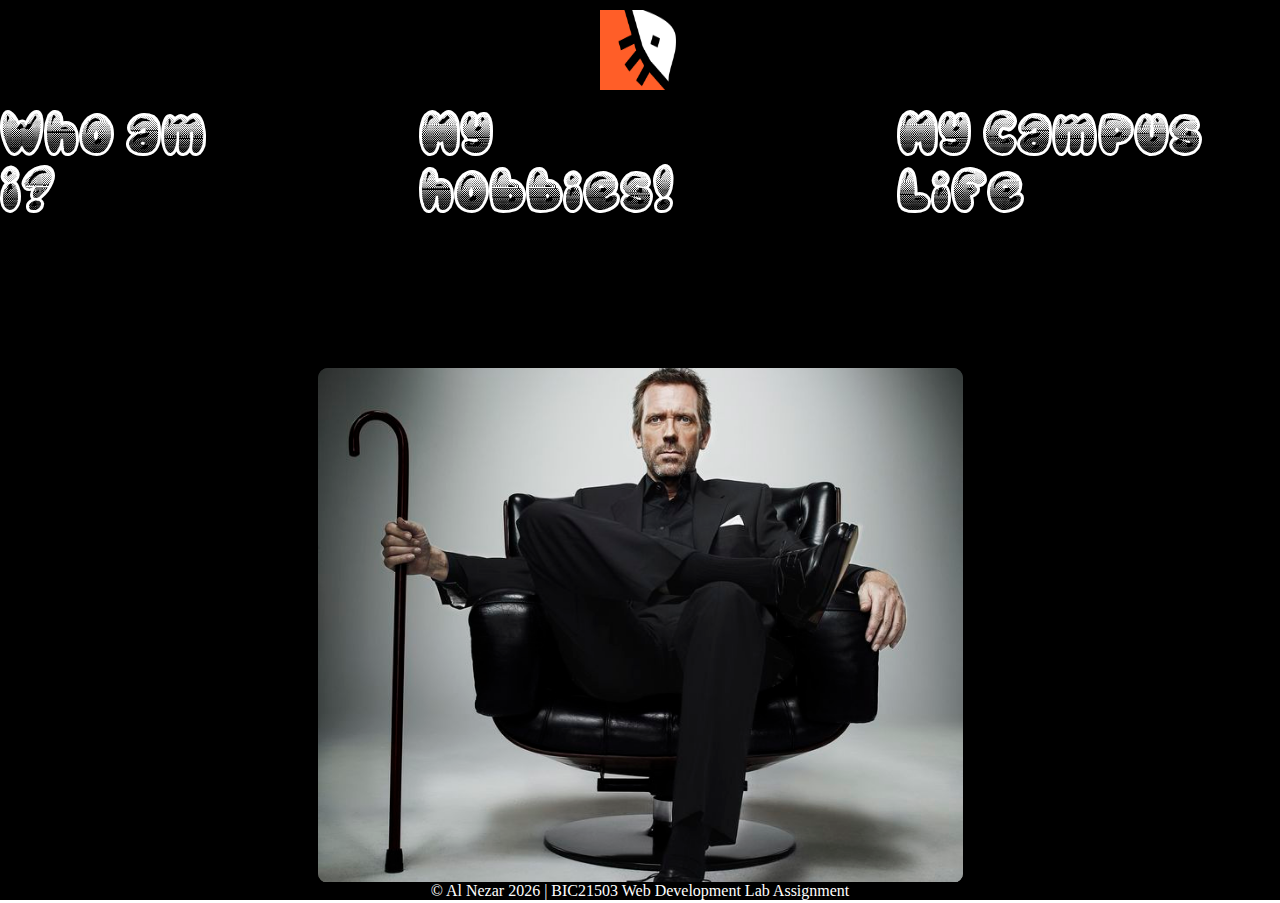
<file: index.html>
<!DOCTYPE html>
<html lang="en">

<head>
    <meta charset="UTF-8">
    <meta name="viewport" content="width=device-width, initial-scale=1.0">
    <meta name="description"
        content="Al Nezar's personal website - Software Engineering student sharing biodata, hobbies, and campus life experiences.">
    <meta name="keywords"
        content="Al Nezar, Software Engineering, BIC21503, Web Development, Student Portfolio">
    <meta name="author" content="Al Nezar">
    <title>AL Nezar (Lab 4)</title>
    <link rel="stylesheet" href="Styles/LandingPage.css">
</head>

<body>
    <div class="container">

        <div class="logo">
            <img src="../Assets/Images/flag - Copy.png" alt="my logo" width="80" height="80">
            <audio id="hoverSoundNav" src="../Assets/Audio/vintage-hip-hop-taunt.wav" preload="auto"></audio>
        </div>

        <div class="navigation">
            <a href="NavigationLinks/bioData.html">Who am I?</a>
            <a href="NavigationLinks/hobbies.html">My hobbies!</a>
            <a href="NavigationLinks/campusLife.html">My Campus Life</a>
        </div>

        <div class="header">
            <p>Welcome to My Personal Website!</p>
        </div>

        <div class="content">
            <div class="side_bar">
                <audio id="hoverSoundSideBar" src="../Assets/Audio/batman-song-1966.mp3" preload="auto"></audio>
            </div>

            <div class="footer">
                &copy; Al Nezar 2025 | BIT21503 Web Development Lab Assignment
            </div>
        </div>
    </div>

    <script>
        // === Sidebar hover sound effect ===
        const sidebar = document.querySelector('.side_bar');
        const sidebarSound = document.getElementById('hoverSoundSideBar');

        sidebar.addEventListener('mouseenter', () => {
            sidebarSound.currentTime = 0;
            sidebarSound.play();
        });

        sidebar.addEventListener('mouseleave', () => {
            sidebarSound.pause();
            sidebarSound.currentTime = 0;
        });

        // === Navigation links hover sound ===
        const navLinks = document.querySelectorAll('.navigation a');
        const hoverSound = document.getElementById('hoverSoundNav');

        navLinks.forEach(link => {
            link.addEventListener('mouseenter', () => {
                hoverSound.currentTime = 0;
                hoverSound.play();
            });
            link.addEventListener('mouseleave', () => {
                hoverSound.pause();
                hoverSound.currentTime = 0;
            });
        });

        // === Logo hover animation ===
        const logo = document.querySelector('.logo img');
        logo.addEventListener('mouseenter', () => {
            logo.style.transition = 'transform 0.3s ease';
            logo.style.transform = 'scale(1.2) rotate(-3deg)';
            hoverSound.currentTime = 0;
            hoverSound.play();
        });
        logo.addEventListener('mouseleave', () => {
            logo.style.transform = 'scale(1) rotate(0deg)';
            hoverSound.pause();
            hoverSound.currentTime = 0;
        });

        // === Header hover sound ===
        const header = document.querySelector('.header p');
        header.addEventListener('mouseenter', () => {
            hoverSound.currentTime = 0;
            hoverSound.play();
        });
        header.addEventListener('mouseleave', () => {
            hoverSound.pause();
            hoverSound.currentTime = 0;
        });

        // === Dynamic footer year ===
        const footer = document.querySelector('.footer');
        const currentYear = new Date().getFullYear();
        footer.innerHTML = `&copy; Al Nezar ${currentYear} | BIC21503 Web Development Lab Assignment`;
    </script>
</body>

</html>
</file>
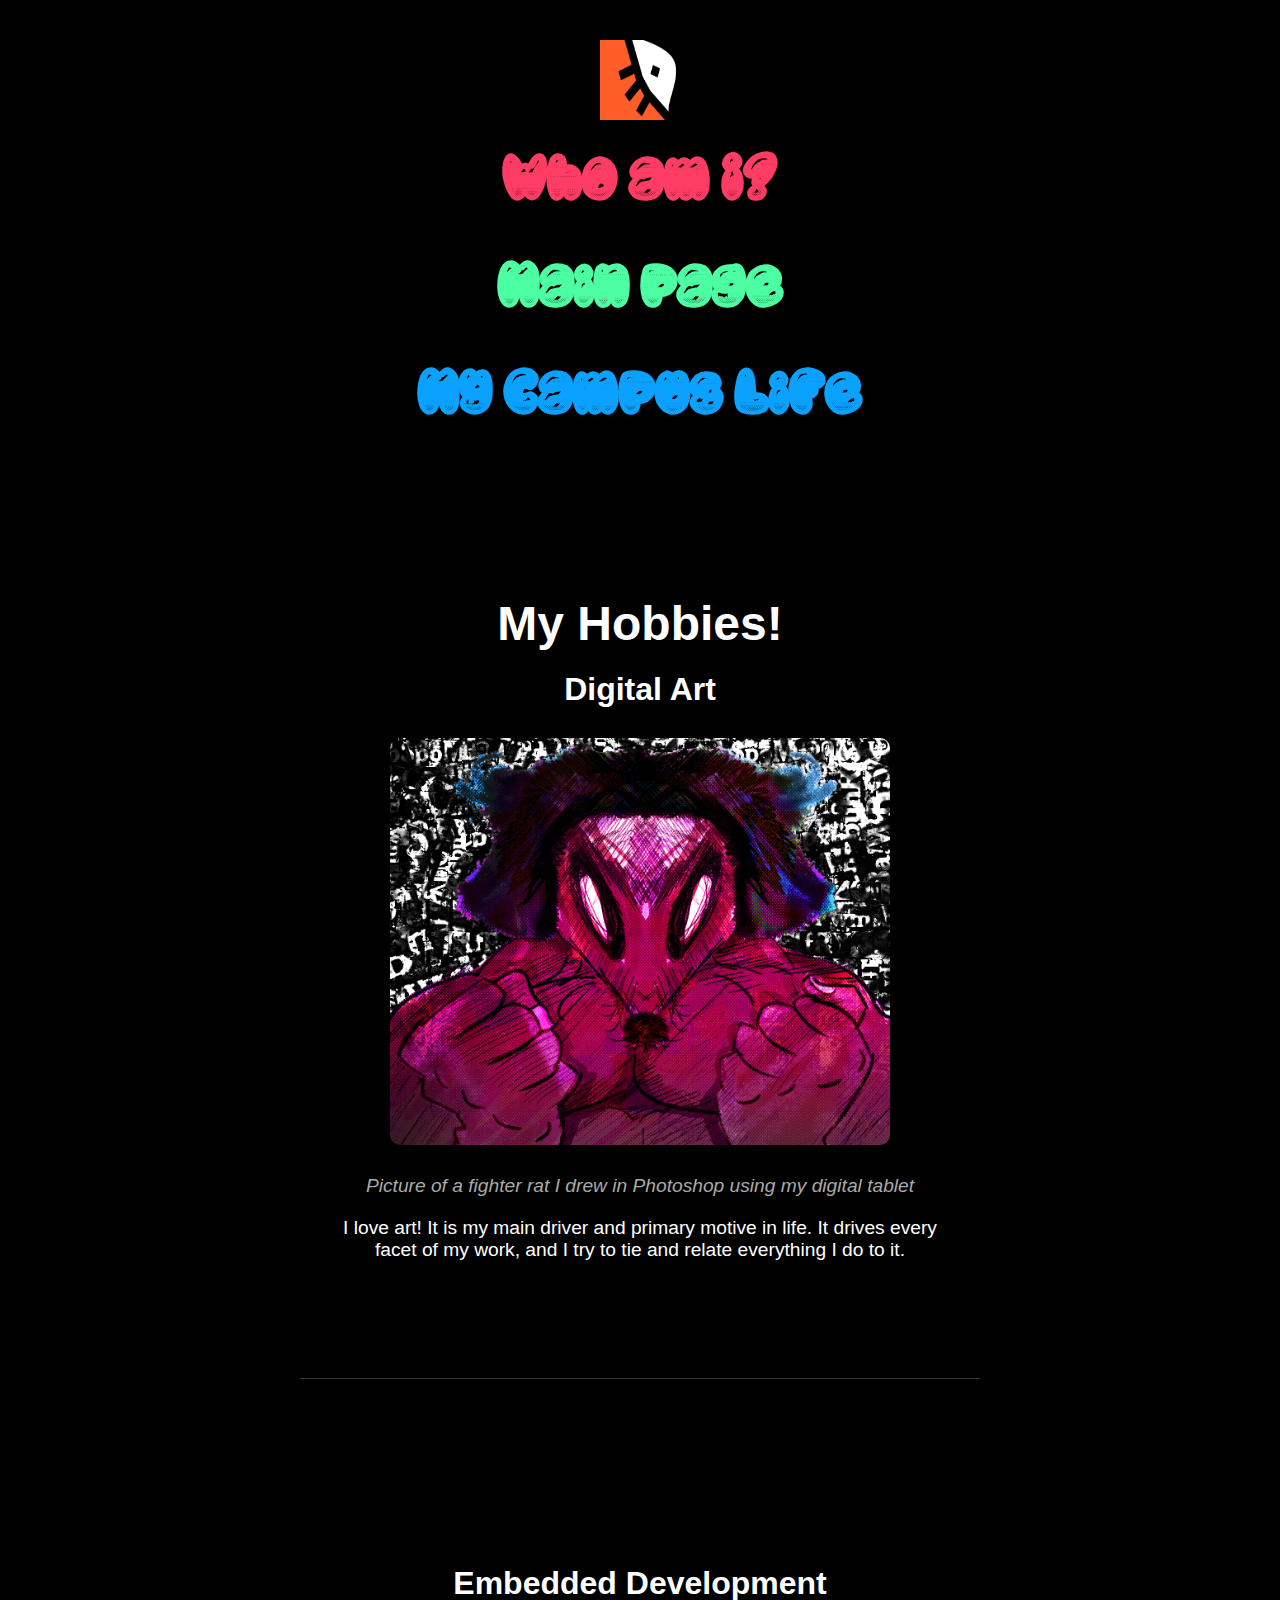
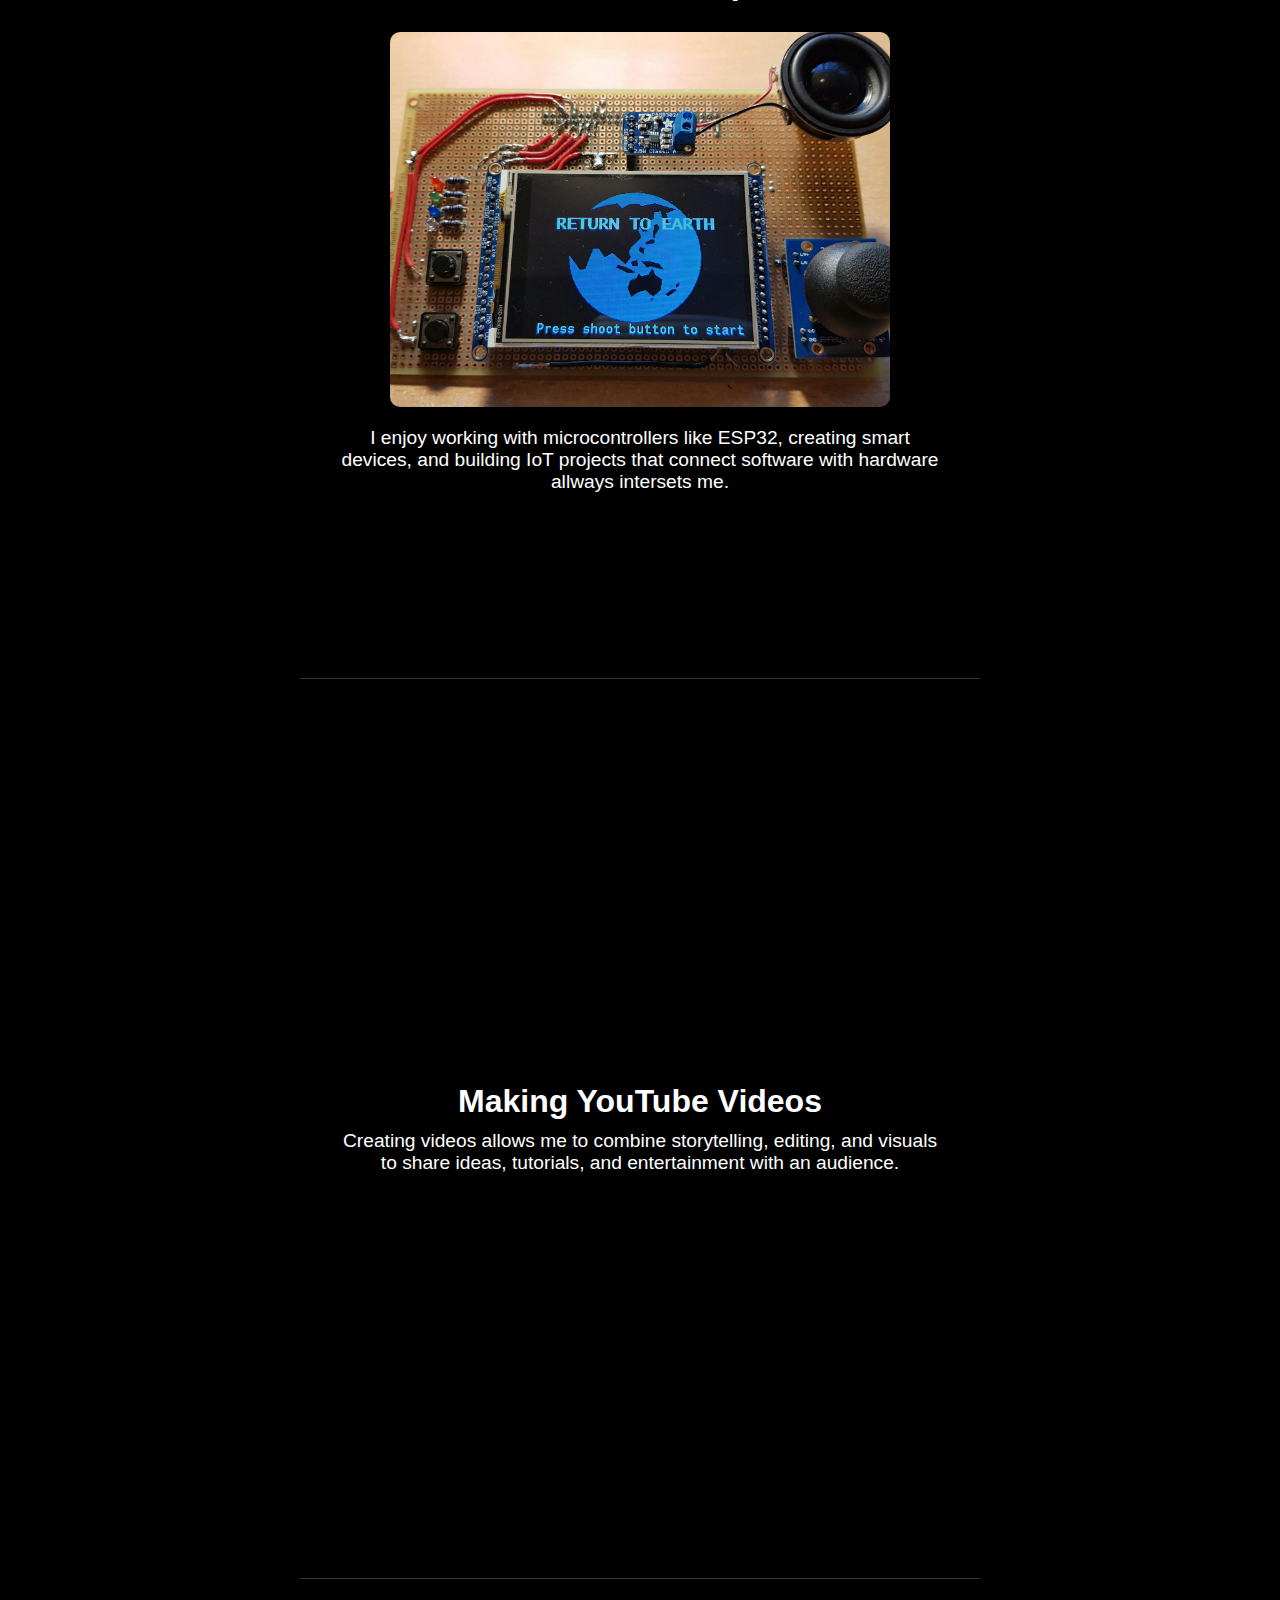
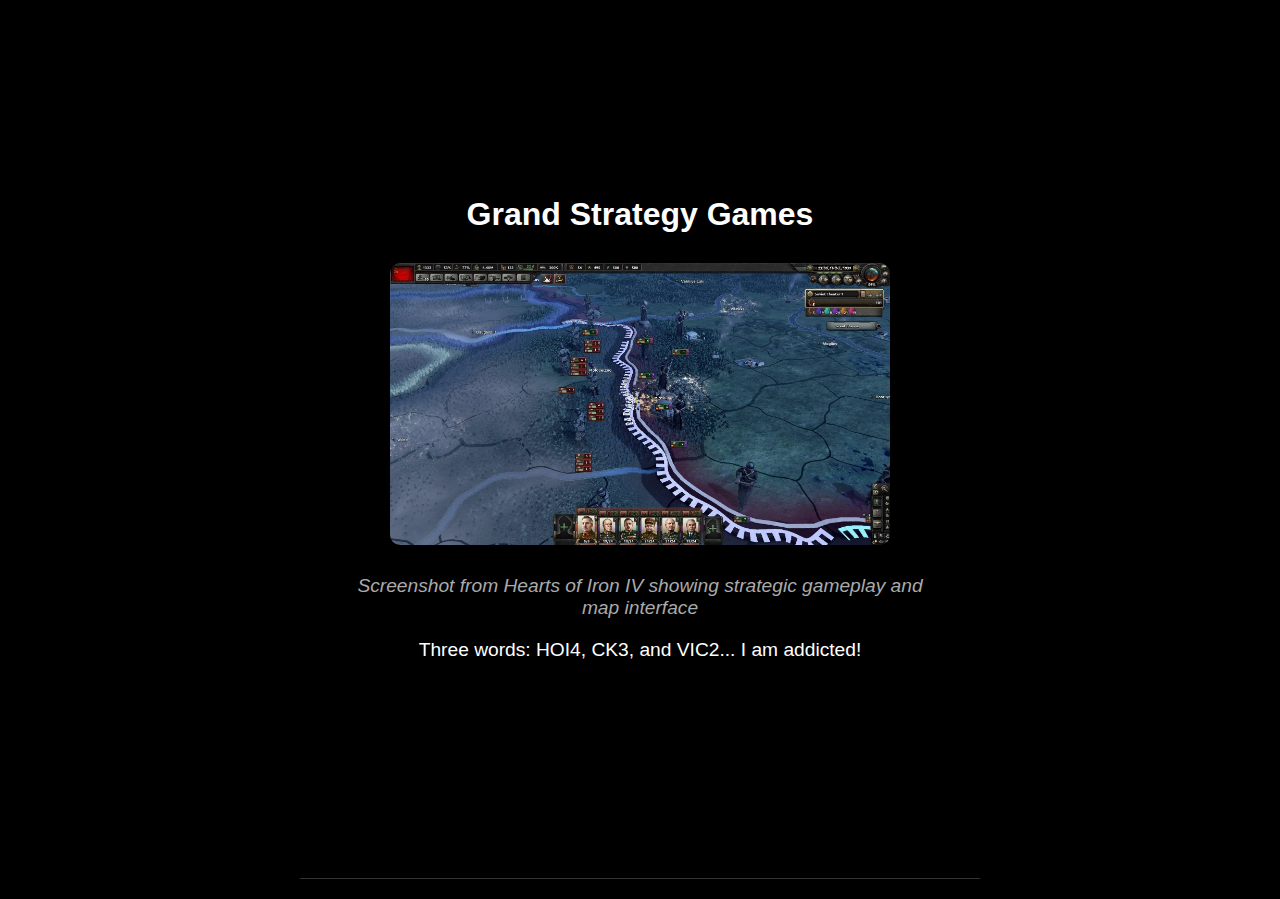
<file: NavigationLinks/hobbies.html>
<!DOCTYPE html>
<html lang="en">

<head>
    <meta charset="UTF-8">
    <meta name="viewport" content="width=device-width, initial-scale=1.0">
    <title>My Hobbies!</title>
    <link rel="stylesheet" href="/Styles/Hobbies.css">
    <style>
        /* Basic page setup */
        body {
            margin: 0;
            font-family: Arial, sans-serif;
            background-color: #111;
            color: #fff;
            scroll-behavior: smooth;
        }

        main {
            display: flex;
            flex-direction: column;
            align-items: center;
        }

        .logo img {
            width: 80px;
            height: 80px;
            margin: 20px 0;
        }

        nav {
            margin-bottom: 40px;
        }

        nav a {
            margin: 0 10px;
            color: #fff;
            text-decoration: none;
            font-weight: bold;
        }

        .hobby-section {
            display: flex;
            flex-direction: column;
            align-items: center;
            min-height: 100vh; /* full viewport height per hobby */
            justify-content: center;
            padding: 40px;
            text-align: center;
            border-bottom: 1px solid #333;
        }

        .hobby-section img {
            max-width: 500px;
            height: auto;
            margin: 20px 0;
            border-radius: 10px;
            box-shadow: 0 0 15px #000;
        }

        h1 {
            font-size: 3em;
            margin-bottom: 20px;
        }

        h2 {
            font-size: 2em;
            margin-bottom: 10px;
        }

        p {
            font-size: 1.2em;
            max-width: 600px;
        }

        .image-description {
            font-style: italic;
            color: #aaa;
            margin-top: 10px;
            margin-bottom: 20px;
        }
    </style>
</head>

<body>
    <main>
        <div class="logo">
            <img src="../Assets/Images/flag - Copy.png" alt="my logo">
        </div>

        <nav>
            <a href="NavigationLinks/bioData.html">Who am I?</a>
            <a href="/index.html">Main page</a>
            <a href="NavigationLinks/campusLife.html">My Campus Life</a>
            <audio id="hoverSoundNav" src="../Assets/Audio/vintage-hip-hop-taunt.wav" preload="auto"></audio>
        </nav>

        <!-- HOBBY 1: Digital Art -->
        <section class="hobby-section">
            <h1>My Hobbies!</h1>
            <h2>Digital Art</h2>
            <img src="../Assets/Images/BattleRat.PNG" alt="Digital Art">
            <p class="image-description">Picture of a fighter rat I drew in Photoshop using my digital tablet</p>
            <p>I love art! It is my main driver and primary motive in life. It drives every facet of my work, and I try to tie and relate everything I do to it.</p>
        </section>

        <!-- HOBBY 2: Embedded Development -->
        <section class="hobby-section">
            <h2>Embedded Development</h2>
            <img src="../Assets/Images/Emd.jpg" alt="Embedded Development">
            <p>I enjoy working with microcontrollers like ESP32, creating smart devices, and building IoT projects that connect software with  hardware allways intersets me.</p>
        </section>

        <!-- HOBBY 3: YouTube & Content Creation -->
        <section class="hobby-section">
            <h2>Making YouTube Videos</h2>
            <p>Creating videos allows me to combine storytelling, editing, and visuals to share ideas, tutorials, and entertainment with an audience.</p>
        </section>

        <!-- HOBBY 4: Grand Strategy Games -->
        <section class="hobby-section">
            <h2>Grand Strategy Games</h2>
            <img src="../Assets/Images/hoi4.webp" alt="Grand Strategy Games" width="999" height="999">
            <p class="image-description">Screenshot from Hearts of Iron IV showing strategic gameplay and map interface</p>
            <p>Three words: HOI4, CK3, and VIC2... I am addicted!</p>
        </section>
    </main>

    <script>
        // Navigation hover sound effect
        const hoverSoundNav = document.getElementById('hoverSoundNav');
        const navLinks = document.querySelectorAll('nav a');
        navLinks.forEach(link => {
            link.addEventListener('mouseover', () => {
                hoverSoundNav.currentTime = 0;
                hoverSoundNav.play();
            });
        });
    </script>
</body>

</html>
</file>
<file: Styles/LandingPage.css>
/* CUSTOM FONT */
@font-face {
  font-family: 'Chubby Relief';
  src: url('../Assets/fonts/Chubby Relief.ttf') format('truetype');
}

* {
  margin: 0;
  padding: 0;
  box-sizing: border-box;
}

.container {
  display: flex;
  flex-direction: column;
  background-color: #000;
  height: 100vh;
  width: 100%;
  position: relative;
}

.logo {
  display: flex;
  flex-direction: row;
  min-height: 100px;
  width: 100%;
  justify-content: center;
  align-items: center;
}

.logo:hover {
  transform: scale(1.2) rotate(-3deg);
}

/* NAVIGATION BAR */
.navigation {
  display: flex;
  justify-content: center;
  align-items: center;
  background-color: #000;
  color: white;
  padding: 12px 0;
  font-family: 'Chubby Relief', sans-serif;
  gap: 183px;
}

.navigation a {
  text-decoration: none;
  color: #fff;
  font-size: 50px;
  transition: transform 0.2s, color 0.2s;
}

.navigation a:hover {
  color: #ffcc00;
  transform: scale(1.2) rotate(-3deg);
}

/* HEADER */
.header {
  display: flex;
  flex-direction: row;
  min-height: 100px;
  width: 100%;
  margin-top: 10px;
  justify-content: center;
  align-items: center;
  font-family: 'Chubby Relief', sans-serif;
  font-size: 48px;
  color: rgb(255, 255, 255)000;
}

.header p:hover {
  color: #f02760;
  transform: scale(1.2) rotate(-3deg);
}

/* SIDE BAR */
.side_bar {
  position: relative;
  width: 645px;
  height: 515px;
  margin: 20px auto;             
  display: flex;
  align-items: center;           
  justify-content: center;       
  
  border-radius: 10px;
  overflow: hidden;
  cursor: pointer;
  
  background-image: url("../Assets/Images/Dr House.jpg");
  background-size: cover;
  background-position: center;
  
  transition: transform 1s ease; 
}

/* When hovered → spin once */
.side_bar:hover {
  animation: spinOnce 2.3s ease;
}

@keyframes spinOnce {
  0% { transform: rotate(0deg) scale(1); }
  50% { transform: rotate(360deg) scale(1.2); }
  100% { transform: rotate(0deg) scale(1); }
}

/* Layered images */
.side_bar::before,
.side_bar::after {
  content: "";
  position: absolute;
  inset: 0;
  background-size: cover;
  background-position: center;
}

/* Default image */
.side_bar::before {
  background-image: url("../Assets/Images/Dr House.jpg");
  opacity: 1;
  transition: opacity 0s ease;
}

/* Hover image */
.side_bar::after {
  background-image: url("../Assets/Images/House giving death stair.webp");
  opacity: 0;
  transition: opacity 10s ease;
}

.side_bar:hover::after {
  opacity: 1;
}

.side_bar:hover::before {
  opacity: 0;
}

.side_bar:not(:hover)::after {
  transition: opacity 0s ease;
  opacity: 0;
}

/* FOOTER */
.footer {
  position: fixed;
  left: 0;
  bottom: 0;
  width: 100%;
  background-color: #000;
  color: white;
  text-align: center;
}
/* MOBILE RESPONSIVE */
@media (max-width: 768px) {
  .navigation {
    flex-direction: column;
    gap: 51px;
    font-size: 28px;
    padding: 10px 0;
  }

  .navigation a {
    font-size: 36px;
  }

  .header {
    font-size: 36px;
  }

  .side_bar {
    width: 90%;
    height: auto;
    aspect-ratio: 4/3;
    margin: 15px auto;
  }

  .logo {
    display: flex;
    flex-direction: row;
    justify-content: center;
    align-items: center;
    gap: 51px;              
    min-height: 80px;        
    margin: 20px auto;       
    padding: 10px 20px;    
    border-radius: 10px;    
}
}
</file>
<file: Styles/Hobbies.css>
/* CUSTOM FONT */
@font-face {
  font-family: 'Chubby Relief';
  src: url('../Assets/fonts/Chubby Relief.ttf') format('truetype');
}

* {
  margin: 0;
  padding: 0;
  box-sizing: border-box;
}
 
main {
  background-color: #000000;
  min-height: 100vh;
  padding: 20px;
}

nav {
  display: flex;
  flex-direction: column;
  justify-content: center;
  align-items: center;
  background-color: #000;
  padding: 12px 0;
  font-family: 'Chubby Relief', sans-serif;
  gap: 50px; 
}

nav a {
  text-decoration: none;
  font-size: 50px;
  transition: transform 0.2s, color 0.2s;
}

/* Unique colors for each link of the nav */
nav a:nth-child(1) { color: #ff3c63; }
nav a:nth-child(2) { color: #4dffa3; }
nav a:nth-child(3) { color: #0ba2ff; }

/* Hover effect */
nav a:hover {
  transform: scale(1.2) rotate(-3deg);
  filter: brightness(1.4);
}

.hobby{
    font-family: 'Chubby Relief', sans-serif;
    color: #fff;
    text-align: center;
    margin-top: 30px;
    font-size: 40px;
}
</file>
